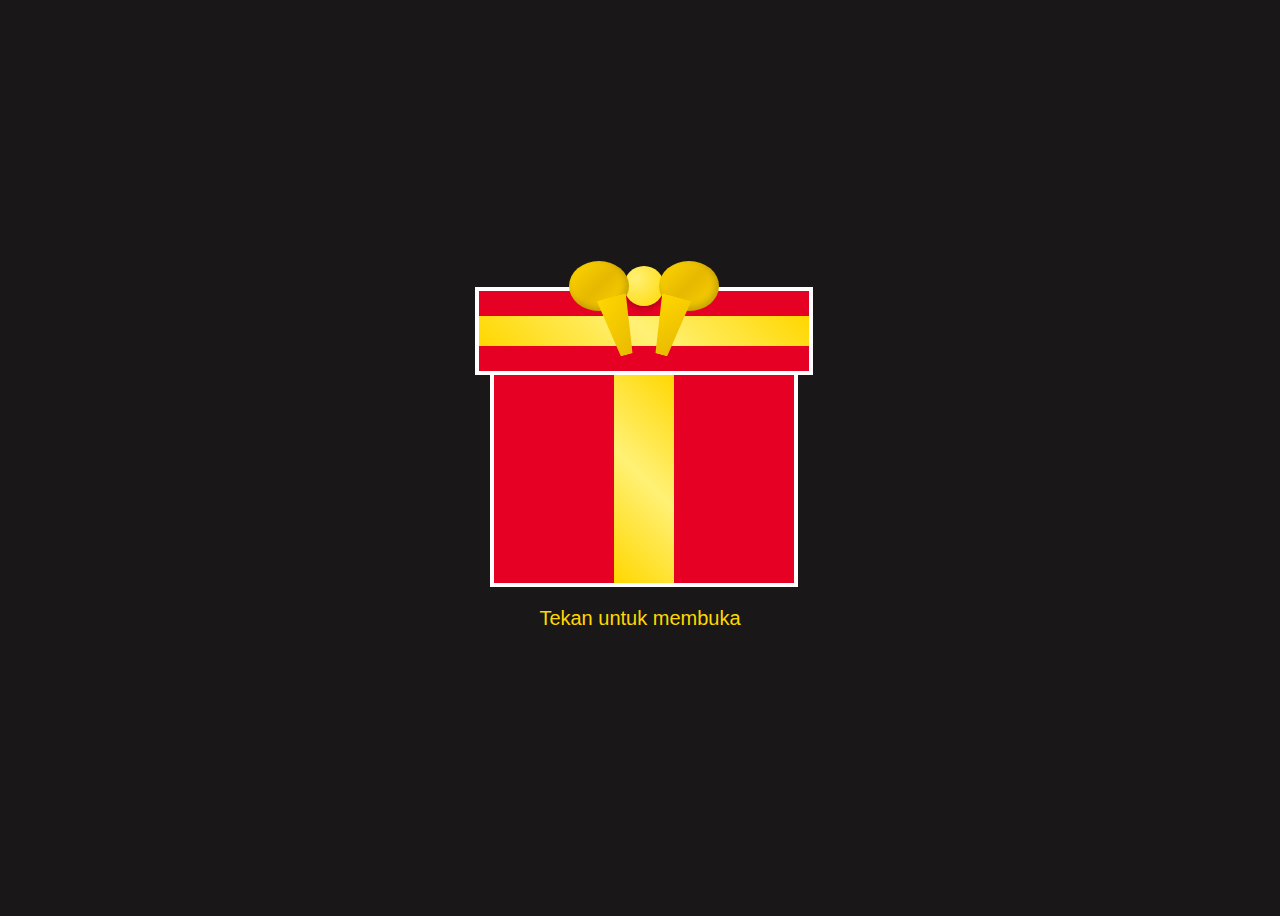
<file: index.html>
<!DOCTYPE html>
<html lang="en">
<head>
  <meta charset="UTF-8">
  <meta name="viewport" content="width=device-width, initial-scale=1.0">
  <title>Special Box</title>
  <link rel="stylesheet" href="asset/style.css">
</head>
<body>

  <div class="love-container" id="loveContainer"></div>
  <div class="popup" id="popupBox">
    <div class="popup-content">
      <img src="asset/a cute cat.jpg" alt="Foto" />
      <p>Here's a flowers for my pookie, bcs u deserve it! N lil bit reminder, that u must stay wimme no matter what!! mwaa mwa</p>
    </div>
  </div>

  <div class="gift-container" id="giftBox">
      <div class="lid">
        <div class="ribbon-horizontal"></div>
        <div class="bow">
          <div class="bow-tail-left"></div>
          <div class="bow-tail-right"></div>
        </div>
      </div>
      <div class="box">
        <div class="ribbon-vertical"></div>
      </div>
  </div>
  <div class="text">Tekan untuk membuka</div>

  <audio id="bgMusic" src="asset/girl you loud.mp3"></audio>

   <script src="asset/script.js"></script>

</body>
</html>
</file>
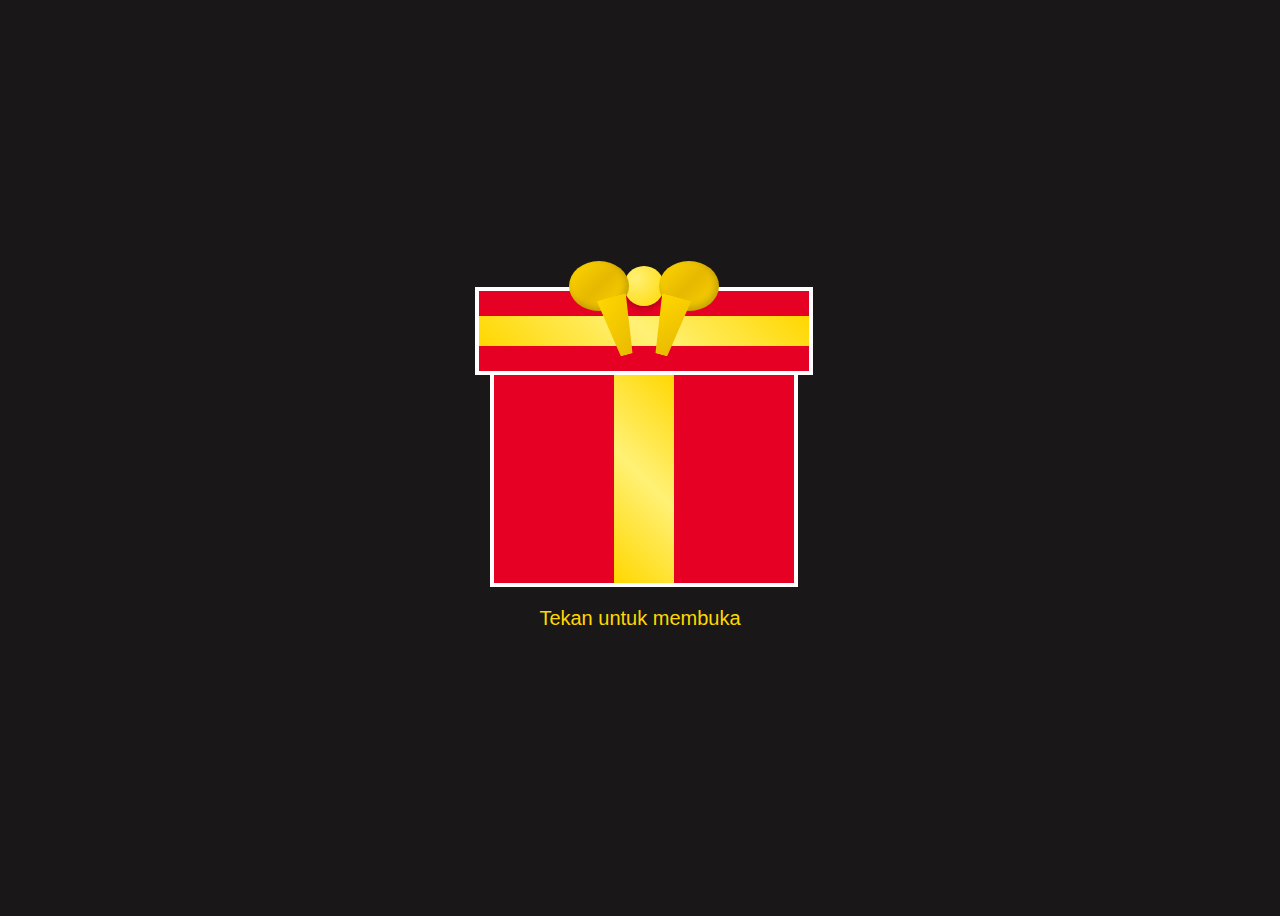
<file: html.html>
<!DOCTYPE html>
<html lang="en">
<head>
  <meta charset="UTF-8">
  <meta name="viewport" content="width=device-width, initial-scale=1.0">
  <title>For my Lil Pookieeee!!!</title>
  <link rel="stylesheet" href="asset/style.css">
</head>
<body>

  <div class="love-container" id="loveContainer"></div>
  <div class="popup" id="popupBox">
    <div class="popup-content">
      <img src="asset/a cute cat.jpg" alt="Foto" />
      <p>Here's a flowers for my pookie, bcs u deserve it! N lil bit reminder, that u must stay wimme no matter what!! mwaa mwa</p>
    </div>
  </div>

  <div class="gift-container" id="giftBox">
      <div class="lid">
        <div class="ribbon-horizontal"></div>
        <div class="bow">
          <div class="bow-tail-left"></div>
          <div class="bow-tail-right"></div>
        </div>
      </div>
      <div class="box">
        <div class="ribbon-vertical"></div>
      </div>
  </div>
  <div class="text">Tekan untuk membuka</div>

  <audio id="bgMusic" src="asset/girl you loud.mp3"></audio>

   <script src="asset/script.js" defer></script>

</body>
</html>
</file>
<file: asset/style.css>
body {
      background: #1a1718;
      display: flex;
      justify-content: center;
      align-items: center;
      height: 100vh;
      flex-direction: column;
      font-family: Arial, sans-serif;
    }

    .gift-container {
      position: relative;
      width: 300px;
      height: 300px;
      cursor: pointer;
    }

    .box {
      width: 100%;
      height: 70%;
      background: #e60023;
      border: 4px solid white;
      position: absolute;
      bottom: 0;
      display: flex;
      justify-content: center;
      align-items: center;
    }

    .ribbon-vertical {
      width: 60px;
      height: 100%;
      background: linear-gradient(45deg, gold, #fff176, gold);
    }

    .lid {
      width: 110%;
      height: 80px;
      background: #e60023;
      border: 4px solid white;
      position: absolute;
      top: 0;
      left: -5%;
      display: flex;
      justify-content: center;
      align-items: center;
      z-index: 2;
      transition: transform 1s ease-in-out;
      overflow: visible;
    }

    .ribbon-horizontal {
      width: 100%;
      height: 30px;
      background: linear-gradient(45deg, gold, #fff176, gold);
      position: absolute;
      top: 25px;
      left: 0;
    }

    .bow {
      position: absolute;
      top: -25px;
      left: 50%;
      transform: translateX(-50%);
      width: 40px;
      height: 40px;
      background: radial-gradient(circle at 30% 30%, #fff176, gold);
      border-radius: 50%;
      z-index: 3;
      box-shadow: 0 2px 6px rgba(0,0,0,0.3);
    }

    .bow::before,
    .bow::after {
      content: "";
      position: absolute;
      top: 50%;
      transform: translateY(-50%);
      width: 60px;
      height: 50px;
      background: linear-gradient(135deg, gold, #e6b800, gold);
      border-radius: 50% 50% 50% 50%;
      box-shadow: inset -3px -3px 6px rgba(0,0,0,0.2);
    }

    .bow::before {
      left: -55px;
    }

    .bow::after {
      right: -55px;
    }

    .bow-tail-left,
    .bow-tail-right {
      position: absolute;
      top: 30px;
      width: 30px;
      height: 60px;
      background: linear-gradient(135deg, gold, #e6b800);
      clip-path: polygon(0 0, 100% 0, 70% 100%, 30% 100%);
      z-index: 2;
    }

    .bow-tail-left {
      left: -20px;
      transform: rotate(-15deg);
    }

    .bow-tail-right {
      right: -20px;
      transform: rotate(15deg);
    }

    .open-lid .lid {
      transform: translateY(-200px) rotate(-25deg);
    }

    .open-lid .bow,
    .open-lid .bow-tail-left,
    .open-lid .bow-tail-right {
      opacity: 0;
      transition: opacity 0.3s ease-in-out;
    }

    .hide-box .box {
      opacity: 0;
      transition: opacity 0.5s ease-in-out;
    }

    .show-inner .inner-box {
      transform: translateX(-50%) scale(1);
    }

    .text {
      margin-top: 20px;
      font-size: 20px;
      color: gold;
      text-align: center;
    }

.love {
  position: fixed;
  top: -20px;
  color: #ffb6c1; /* soft pink */
  animation: fall linear forwards;
  z-index: 10;
}

@keyframes fall {
  0% {
    transform: translateY(0) rotate(0deg);
    opacity: 1;
  }
  100% {
    transform: translateY(110vh) rotate(360deg);
    opacity: 0.7;
  }
}

.popup {
  display: none;
  position: fixed;
  top: 0;
  left: 0;
  width: 100%;
  height: 100%;
  background: rgba(0,0,0,0.4);
  justify-content: center;
  align-items: center;
  z-index: 20;
}

.popup-content {
  background: rgba(255, 255, 255, 0.85);
  padding: 30px;
  border-radius: 20px;
  text-align: center;
  max-width: 600px;
  font-size: 18px;
}

.popup-content img {
  width: 250px;
  border-radius: 12px;
  margin-bottom: 15px;
}
</file>
